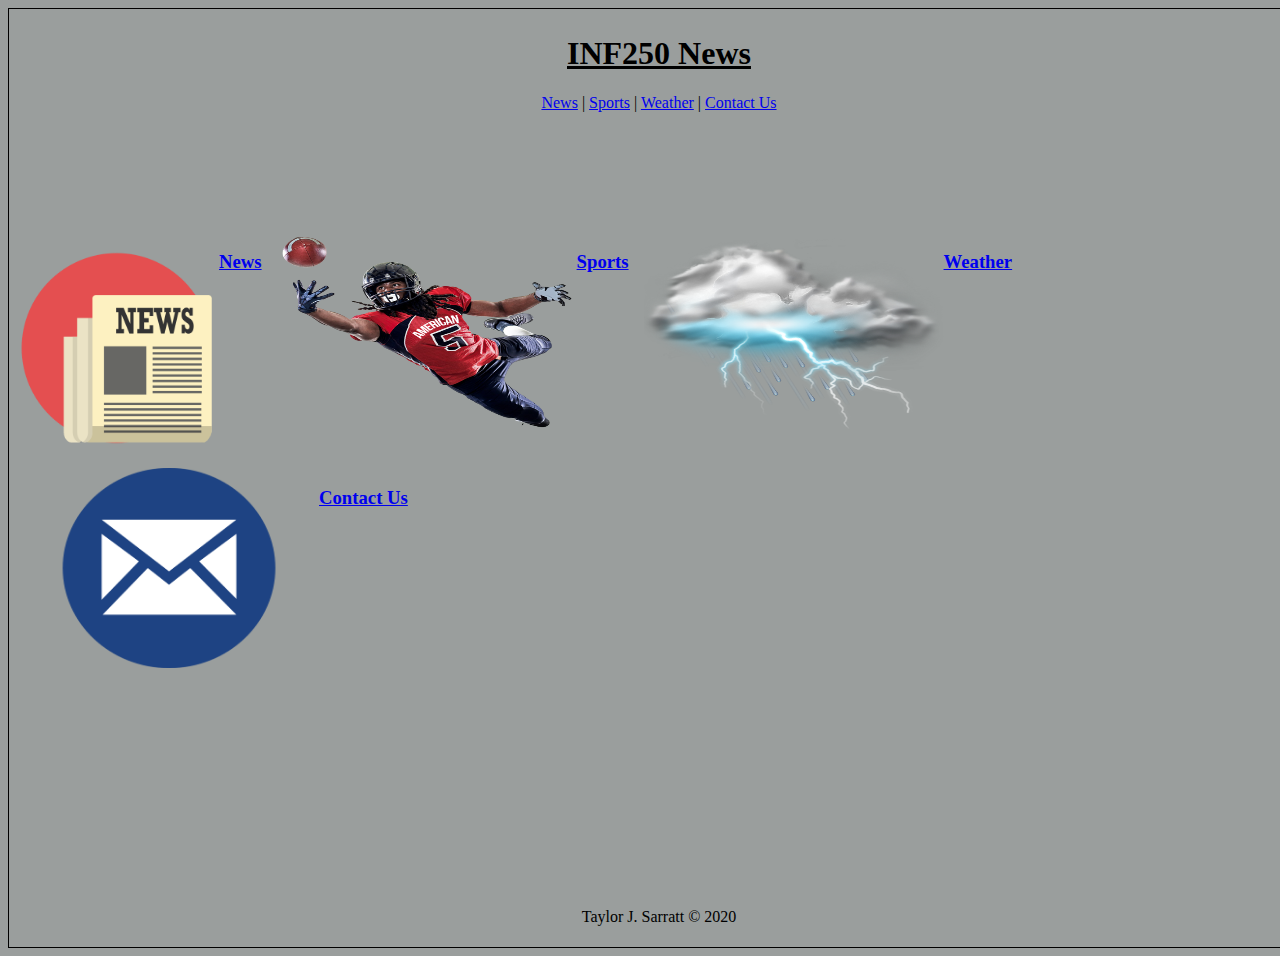
<file: index.html>
<!DOCTYPE html>
<html lang="en">
<head>
    <meta charset="UTF-8">
    <meta name="viewport" content="width=device-width, initial-scale=1.0">
    <title>INF250 News</title>
    <link rel="stylesheet" href="css/main.css">
</head>
<body>
    
  
    <h1>
      <div id="link_bar">
        <a href="index.html">
        INF250 News </a>
      </div>
      </h1>
       
      <nav>
        <a href="news.html">News</a> |
        <a href="sports.html">Sports</a> |
        <a href="weather.html">Weather</a> |
        <a href="contact.html">Contact Us</a>
      </nav>
   


<div id= "flex-container">
<p>
  <img src="img/newsi.png" alt="News" class="responsive">
  <h3 class= "re"><a href="news.html">News</a></h3> 

  <img src="img/sportsi.png" alt="Sports" class="responsive">
  <h3 class= "re"><a href="sports.html">Sports</a></h3> 

  <img src="img/weatheri.png" alt="Weather" class="responsive">
  <h3 class= "re"><a href="weather.html">Weather</a></h3> 

  <img src="img/contacti.png" alt="Contact" class="responsive">
  <h3 class= "re"><a href="contact.html">Contact Us</a></h3> 
  
  </p>

  
</div>
 



    <p class="footer">Taylor J. Sarratt &copy; 2020</p>
</body>
</html>
</file>
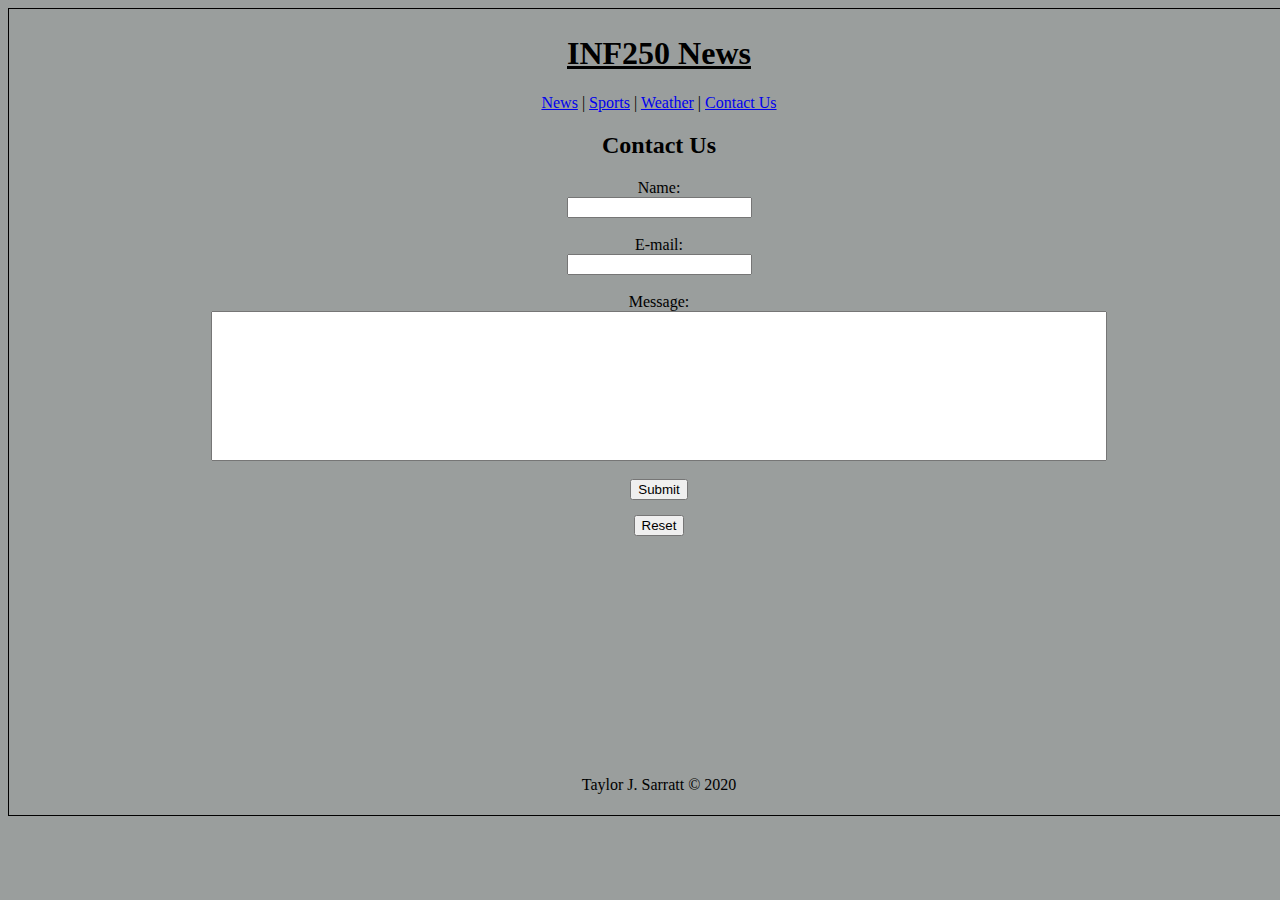
<file: contact.html>
<!DOCTYPE html>
<html lang="en">
<head>
    <meta charset="UTF-8">
    <meta name="viewport" content="width=device-width, initial-scale=1.0">
    <title>Contact Us</title>
    <link rel="stylesheet" href="css/main.css">
</head>
<body>
    
  <h1>
    <div id="link_bar">
      <a href="index.html">
      INF250 News </a>
    </div>
    </h1>
           
          <nav>
            <a href="news.html">News</a> |
            <a href="sports.html">Sports</a> |
            <a href="weather.html">Weather</a> |
            <a href="contact.html">Contact Us</a>
          </nav>
        
          <h2>Contact Us</h2>


          <form action= "https://rest-api-ex.herokuapp.com/all" method="POST">

          <label for="name">Name:</label>
        <input type="text" id="name" name="name" required><br>

          <label for="email">E-mail:</label>
          <input type="text" id="email" name="email" required><br>

          <label for="message">Message:</label>
        <input type="textarea" id="message" name="message" required><br>

        <input id="Enter" type="submit" value="Submit">
  <input id="Redo" type="reset">
      
      
      </form>

        <p class="footer">Taylor J. Sarratt &copy; 2020</p>
</body>
</html>
</file>
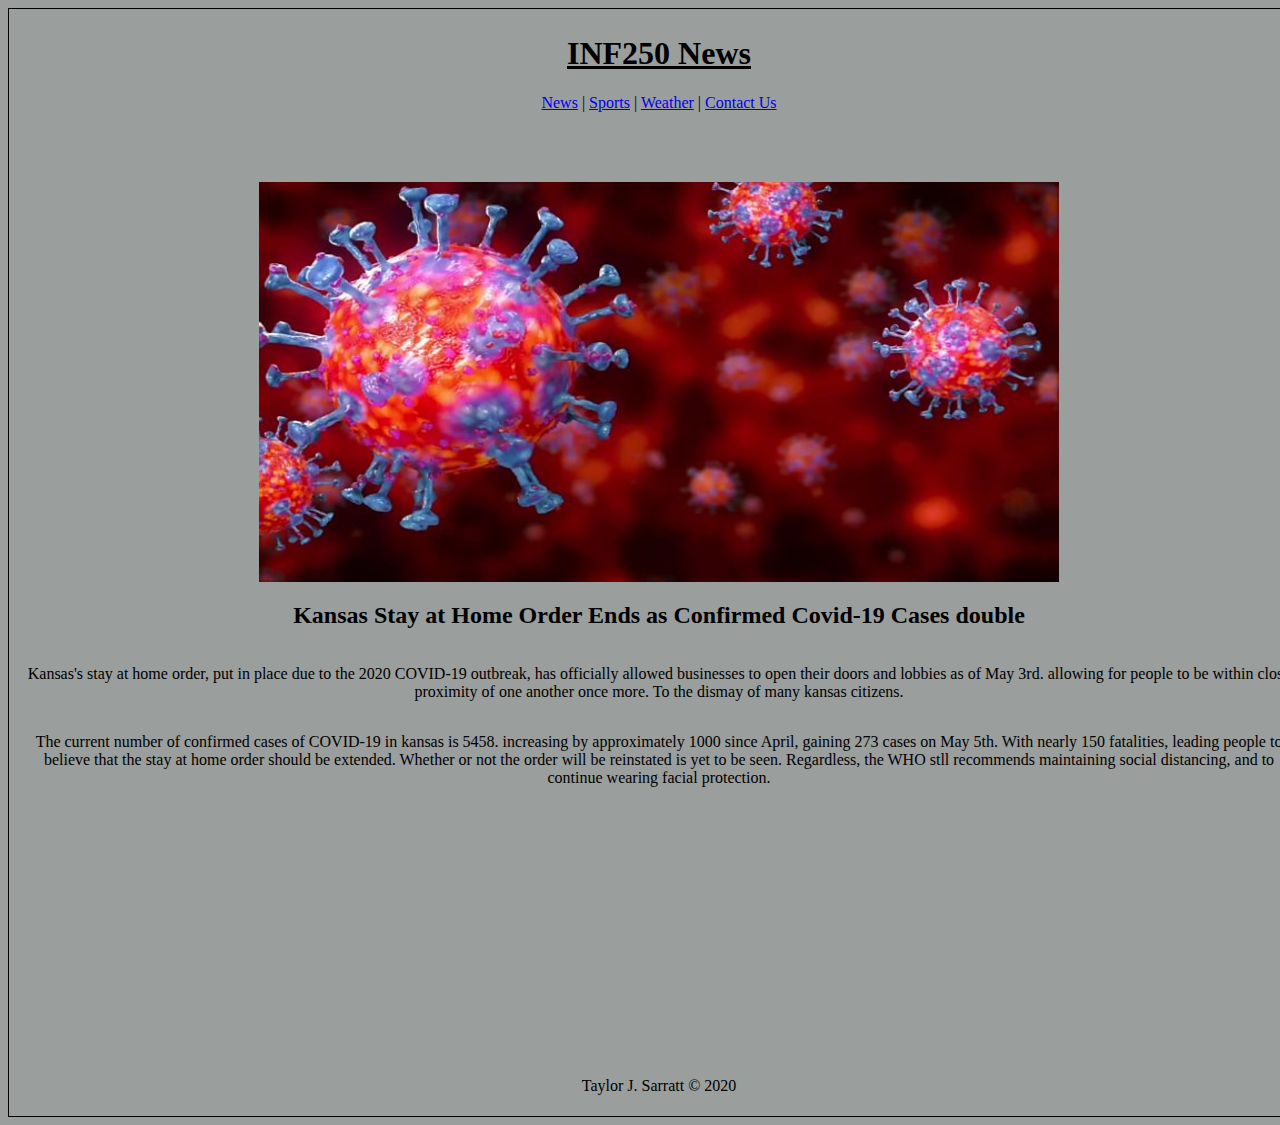
<file: news.html>
<!DOCTYPE html>
<html lang="en">
<head>
    <meta charset="UTF-8">
    <meta name="viewport" content="width=device-width, initial-scale=1.0">
    <title>News</title>
    <link rel="stylesheet" href="css/main.css">
</head>
<body>
    
  <h1>
    <div id="link_bar">
      <a href="index.html">
      INF250 News </a>
    </div>
    </h1>
           
          <nav>
            <a href="news.html">News</a> |
            <a href="sports.html">Sports</a> |
            <a href="weather.html">Weather</a> |
            <a href="contact.html">Contact Us</a>
          </nav>
        
          <img src="img/blight.jpg" alt="virus" class="header-image">

        <h2>Kansas Stay at Home Order Ends as Confirmed Covid-19 Cases double</h2>

        <p id="article">Kansas's stay at home order, put in place due to the 2020 COVID-19 outbreak, has officially allowed businesses to open their doors and lobbies as of May 3rd.
          allowing for people to be within close proximity of one another once more. To the dismay of many kansas citizens. 
        </p>

        <p id="article2">The current number of confirmed cases of COVID-19 in kansas is 5458. increasing by approximately 1000 since April, gaining 273 cases on May 5th. 
          With nearly 150 fatalities, leading people to believe that the stay at home order should be extended. Whether or not the order will be reinstated is yet to be seen.
          Regardless, the WHO stll recommends maintaining social distancing, and to continue wearing facial protection. 

        </p>




        <p class="footer">Taylor J. Sarratt &copy; 2020</p>
</body>
</html>
</file>
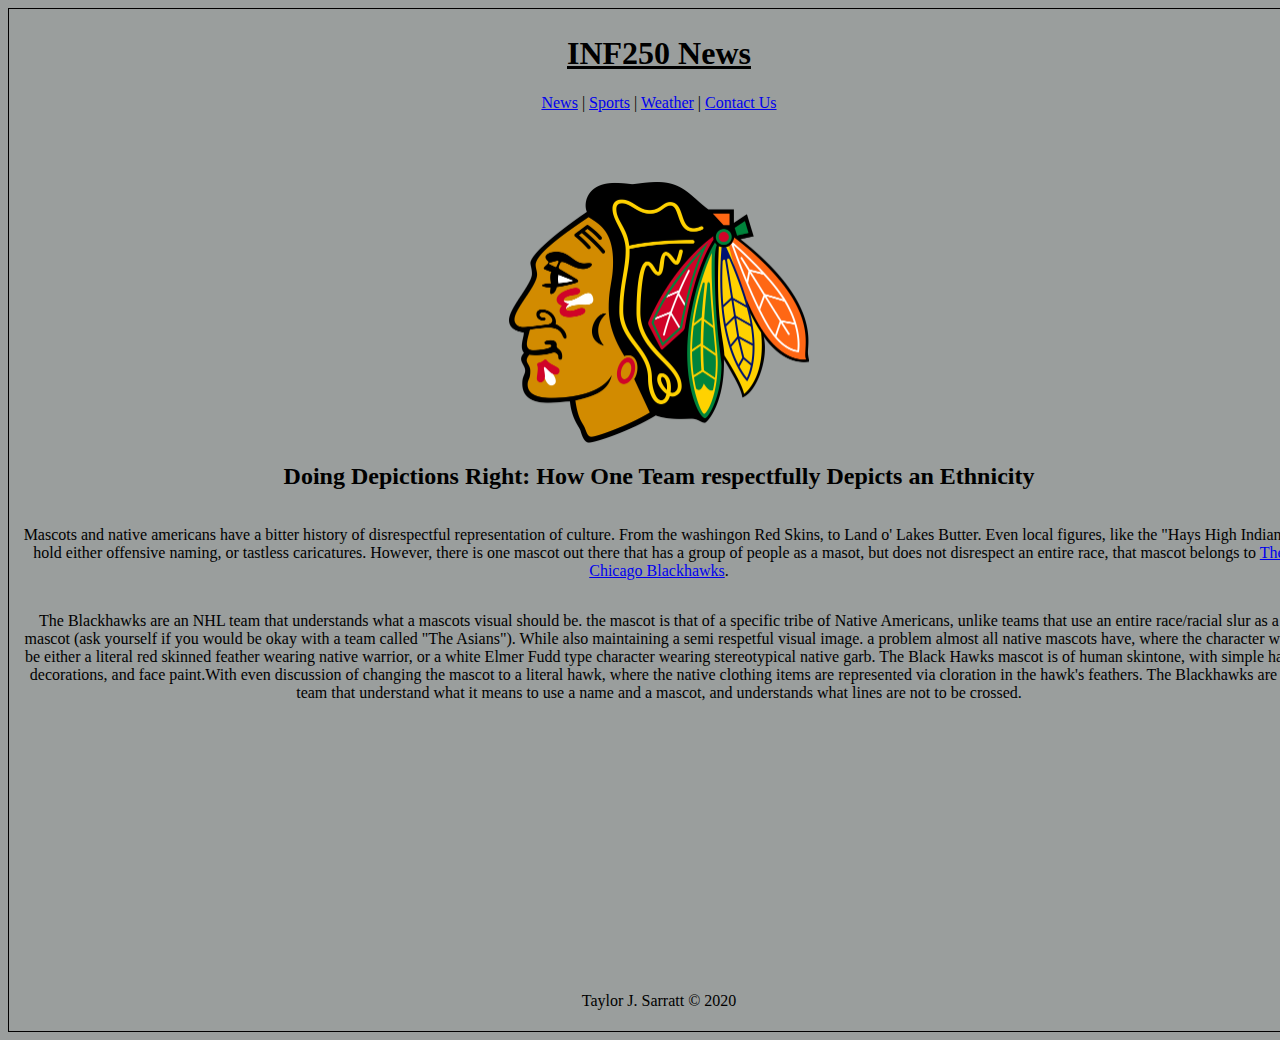
<file: sports.html>
<!DOCTYPE html>
<html lang="en">
<head>
    <meta charset="UTF-8">
    <meta name="viewport" content="width=device-width, initial-scale=1.0">
    <title>Sports</title>
    <link rel="stylesheet" href="css/main.css">
</head>
<body>
    
  <h1>
    <div id="link_bar">
      <a href="index.html">
      INF250 News </a>
    </div>
    </h1>
           
          <nav>
            <a href="news.html">News</a> |
            <a href="sports.html">Sports</a> |
            <a href="weather.html">Weather</a> |
            <a href="contact.html">Contact Us</a>
          </nav>
        
          <img src="img/blackhawk.png" alt="blackhawk" class="sports-header">
<h2>Doing Depictions Right: How One Team respectfully Depicts an Ethnicity</h2>
<p id="paragraph1"> Mascots and native americans have a bitter history of disrespectful representation of culture. From the washingon Red Skins, to Land o' Lakes Butter. 
  Even local figures, like the "Hays High Indians" hold either offensive naming, or tastless caricatures. However, there is one mascot out there
that has a group of people as a masot, but does not disrespect an entire race, that mascot belongs to
<a href="https://www.nhl.com/blackhawks" target="_blank">The Chicago Blackhawks</a>.  </p>

<p id="sports-article">The Blackhawks are an NHL team that understands what a mascots visual should be. the mascot is that of a specific tribe of Native Americans, 
  unlike teams that use an entire race/racial slur as a mascot (ask yourself if you would be okay with a team called "The Asians"). While also maintaining a semi respetful visual image.
  a problem almost all native mascots have, where the character will be either a literal red skinned feather wearing native warrior, or a white Elmer Fudd type character wearing 
  stereotypical native garb. The Black Hawks mascot is of human skintone, with simple hair decorations, and face paint.With even discussion of changing the mascot to a literal
  hawk, where the native clothing items are represented via cloration in the hawk's feathers. The Blackhawks are a team that understand what it means to use a name and a mascot, and understands what 
  lines are not to be crossed.
</p>


        <p class="footer">Taylor J. Sarratt &copy; 2020</p>
</body>
</html>
</file>
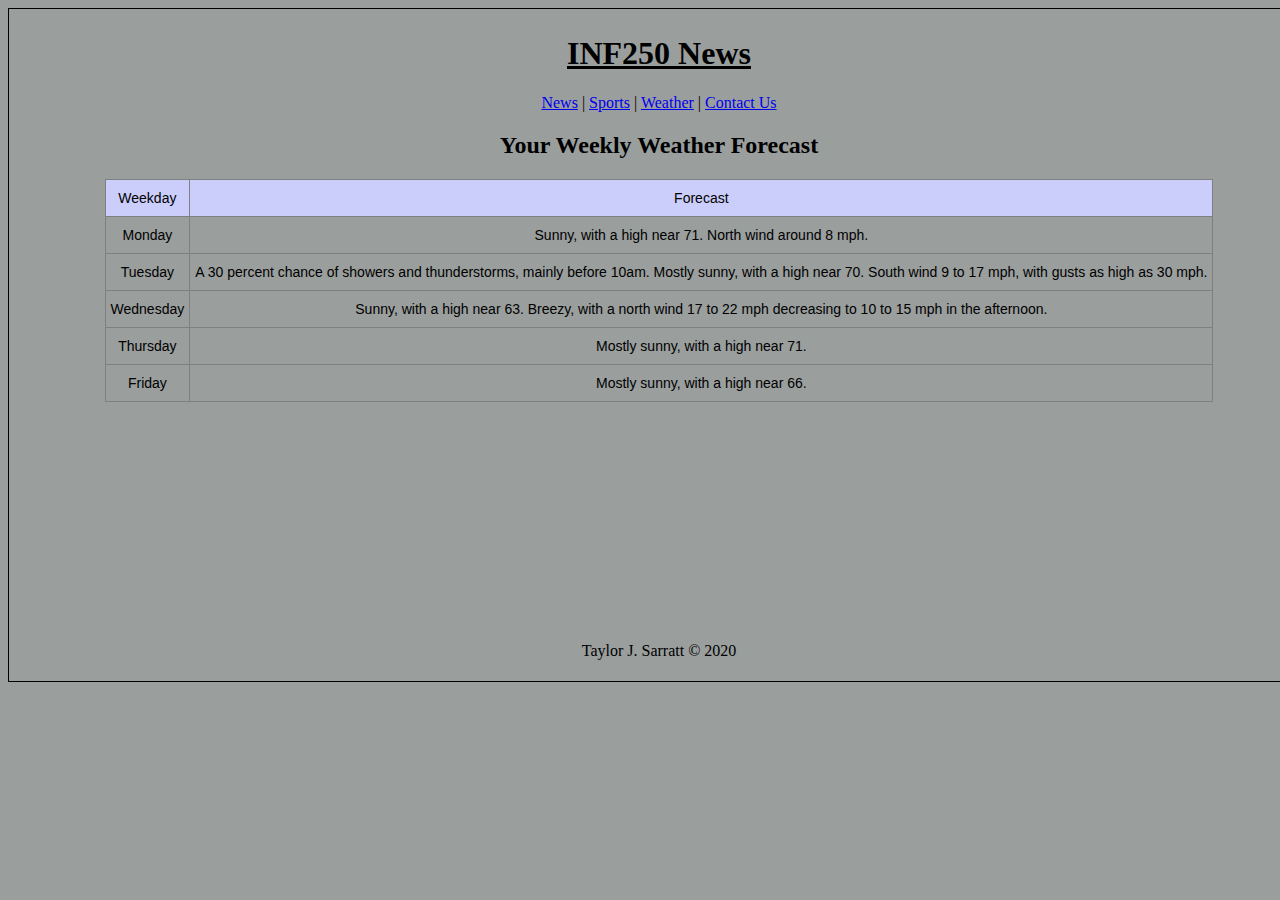
<file: weather.html>
<!DOCTYPE html>
<html lang="en">
<head>
    <meta charset="UTF-8">
    <meta name="viewport" content="width=device-width, initial-scale=1.0">
    <title>Weather</title>
    <link rel="stylesheet" href="css/main.css">
</head>
<body>
    
  <h1>
    <div id="link_bar">
      <a href="index.html">
      INF250 News </a>
    </div>
    </h1>
           
          <nav>
            <a href="news.html">News</a> |
            <a href="sports.html">Sports</a> |
            <a href="weather.html">Weather</a> |
            <a href="contact.html">Contact Us</a>
          </nav>
        

          <h2>Your Weekly Weather Forecast</h2>
          <table class="tg">
            <thead>
              <tr>
                <th class="tg-rsho">Weekday</th>
                <th class="tg-c4ww">Forecast</th>
              </tr>
            </thead>
            <tbody>
              <tr>
                <td class="box">Monday</td>
                <td class="box"><span style="font-weight:400;font-style:normal">Sunny, with a high near 71. North wind around 8 mph.</span><br></td>
              </tr>
              <tr>
                <td class="box">Tuesday</td>
                <td class="box"><span style="font-weight:400;font-style:normal">A 30 percent chance of showers and thunderstorms, mainly before 10am. Mostly sunny, with a high near 70. South wind 9 to 17 mph, with gusts as high as 30 mph.</span><br></td>
              </tr>
              <tr>
                <td class="box">Wednesday</td>
                <td class="box"><span style="font-weight:400;font-style:normal">Sunny, with a high near 63. Breezy, with a north wind 17 to 22 mph decreasing to 10 to 15 mph in the afternoon.</span><br></td>
              </tr>
              <tr>
                <td class="box">Thursday</td>
                <td class="box"><span style="font-weight:400;font-style:normal">Mostly sunny, with a high near 71.</span><br></td>
              </tr>
              <tr>
                <td class="box">Friday</td>
                <td class="box"><span style="font-weight:400;font-style:normal">Mostly sunny, with a high near 66.</span><br></td>
              </tr>
            </tbody>
            </table>



        <p class="footer">Taylor J. Sarratt &copy; 2020</p>
</body>
</html>
</file>
<file: css/main.css>
html {background-color: rgb(154, 158, 157);}

body {
	width: 100%;
	max-width: 1700px;
	padding: 5px 10px;
	display: flex;
	flex-direction: column;
	border: 1px solid #000;
	}

h1 { text-align: center;}

#link_bar a{color: black;}
#link_bar a:link{color: black;}
#link_bar a:visited{color: black;}
    
    nav {text-align: center;}

.responsive {
    width: 100%;
    max-width: 280px;
    height: auto;
    max-height: 180px;
  }

  .header-image {
      display: block;
      margin-left: auto;
  margin-right: auto;
  margin-top: 70px;
    width: 100%;
    max-width: 800px;
    height: auto;
    max-height: 400px;
  }

  .sports-header {display: block;
margin-left: auto;
margin-right: auto;
margin-top: 70px;
  width: 100%;
  max-width: 300px;
  height: auto;
  max-height: 300px;}

  #article,#article2, h2, #sports-article,#paragraph1 {text-align: center;}

  #article2,#sports-article {margin-bottom: 50px;}


  .footer {
    margin-top: 240px;
    left: 0;
    bottom: 0;
    width: 100%;
    text-align: center;
  }

#flex-container {
    margin-top: 120px;
    display: flex;
  flex-direction: row;
  flex-wrap: wrap;
  }

  .re {
margin-right: 15px;
}

table{margin-left: auto;
margin-right: auto;}

.tg  {border-collapse:collapse;border-spacing:3;}
.tg td{border-color:black;border-style:solid;border-width:1px;font-family:Arial, sans-serif;font-size:14px;
  overflow:hidden;padding:10px 5px;word-break:normal;}
.tg th{border-color:black;border-style:solid;border-width:1px;font-family:Arial, sans-serif;font-size:14px;
  font-weight:normal;overflow:hidden;padding:10px 5px;word-break:normal;}
.tg .tg-c4ww{background-color:#cbcefb;border-color:inherit;text-align:center;vertical-align:top}
.tg .tg-rsho{background-color:#cbcefb;border-color:inherit;color:#000000;text-align:center;vertical-align:top}
.tg .box{border-color:inherit;text-align:center;vertical-align:top}


    form {
       display: flex;
        flex-direction: column;
        justify-content: center;
        align-items: center;
      }

      input[type=textarea] {
        width: 70%;
        height: 150px;
        padding: 12px 20px;
        box-sizing: border-box;
        resize: none;
      }

      input[type=submit] {margin-bottom: 15px;}

      @media screen and (min-width: 1000px) {

        .responsive{
            width: 100%;
            max-width: 300px;
            height: auto;
            max-height: 200px;}
          
      }
</file>
